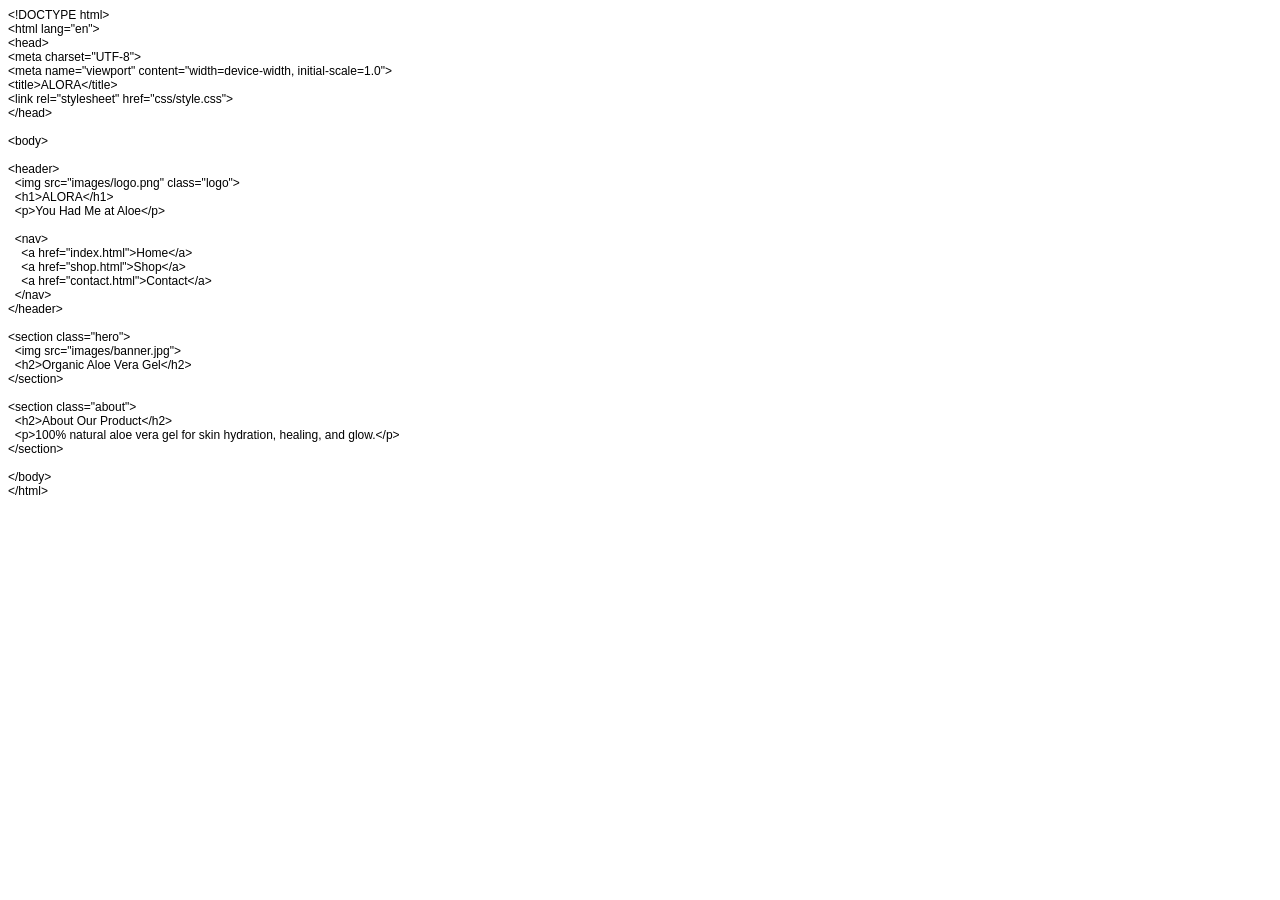
<file: index.html>
<!DOCTYPE html PUBLIC "-//W3C//DTD HTML 4.01//EN" "http://www.w3.org/TR/html4/strict.dtd">
<html>
<head>
  <meta http-equiv="Content-Type" content="text/html; charset=utf-8">
  <meta http-equiv="Content-Style-Type" content="text/css">
  <title></title>
  <meta name="Generator" content="Cocoa HTML Writer">
  <meta name="CocoaVersion" content="2575.7">
  <style type="text/css">
    p.p1 {margin: 0.0px 0.0px 0.0px 0.0px; font: 12.0px Helvetica}
    p.p2 {margin: 0.0px 0.0px 0.0px 0.0px; font: 12.0px Helvetica; min-height: 14.0px}
  </style>
</head>
<body>
<p class="p1">&lt;!DOCTYPE html&gt;</p>
<p class="p1">&lt;html lang="en"&gt;</p>
<p class="p1">&lt;head&gt;</p>
<p class="p1">&lt;meta charset="UTF-8"&gt;</p>
<p class="p1">&lt;meta name="viewport" content="width=device-width, initial-scale=1.0"&gt;</p>
<p class="p1">&lt;title&gt;ALORA&lt;/title&gt;</p>
<p class="p1">&lt;link rel="stylesheet" href="css/style.css"&gt;</p>
<p class="p1">&lt;/head&gt;</p>
<p class="p2"><br></p>
<p class="p1">&lt;body&gt;</p>
<p class="p2"><br></p>
<p class="p1">&lt;header&gt;</p>
<p class="p1"><span class="Apple-converted-space">  </span>&lt;img src="images/logo.png" class="logo"&gt;</p>
<p class="p1"><span class="Apple-converted-space">  </span>&lt;h1&gt;ALORA&lt;/h1&gt;</p>
<p class="p1"><span class="Apple-converted-space">  </span>&lt;p&gt;You Had Me at Aloe&lt;/p&gt;</p>
<p class="p2"><br></p>
<p class="p1"><span class="Apple-converted-space">  </span>&lt;nav&gt;</p>
<p class="p1"><span class="Apple-converted-space">    </span>&lt;a href="index.html"&gt;Home&lt;/a&gt;</p>
<p class="p1"><span class="Apple-converted-space">    </span>&lt;a href="shop.html"&gt;Shop&lt;/a&gt;</p>
<p class="p1"><span class="Apple-converted-space">    </span>&lt;a href="contact.html"&gt;Contact&lt;/a&gt;</p>
<p class="p1"><span class="Apple-converted-space">  </span>&lt;/nav&gt;</p>
<p class="p1">&lt;/header&gt;</p>
<p class="p2"><br></p>
<p class="p1">&lt;section class="hero"&gt;</p>
<p class="p1"><span class="Apple-converted-space">  </span>&lt;img src="images/banner.jpg"&gt;</p>
<p class="p1"><span class="Apple-converted-space">  </span>&lt;h2&gt;Organic Aloe Vera Gel&lt;/h2&gt;</p>
<p class="p1">&lt;/section&gt;</p>
<p class="p2"><br></p>
<p class="p1">&lt;section class="about"&gt;</p>
<p class="p1"><span class="Apple-converted-space">  </span>&lt;h2&gt;About Our Product&lt;/h2&gt;</p>
<p class="p1"><span class="Apple-converted-space">  </span>&lt;p&gt;100% natural aloe vera gel for skin hydration, healing, and glow.&lt;/p&gt;</p>
<p class="p1">&lt;/section&gt;</p>
<p class="p2"><br></p>
<p class="p1">&lt;/body&gt;</p>
<p class="p1">&lt;/html&gt;</p>
</body>
</html>
</file>
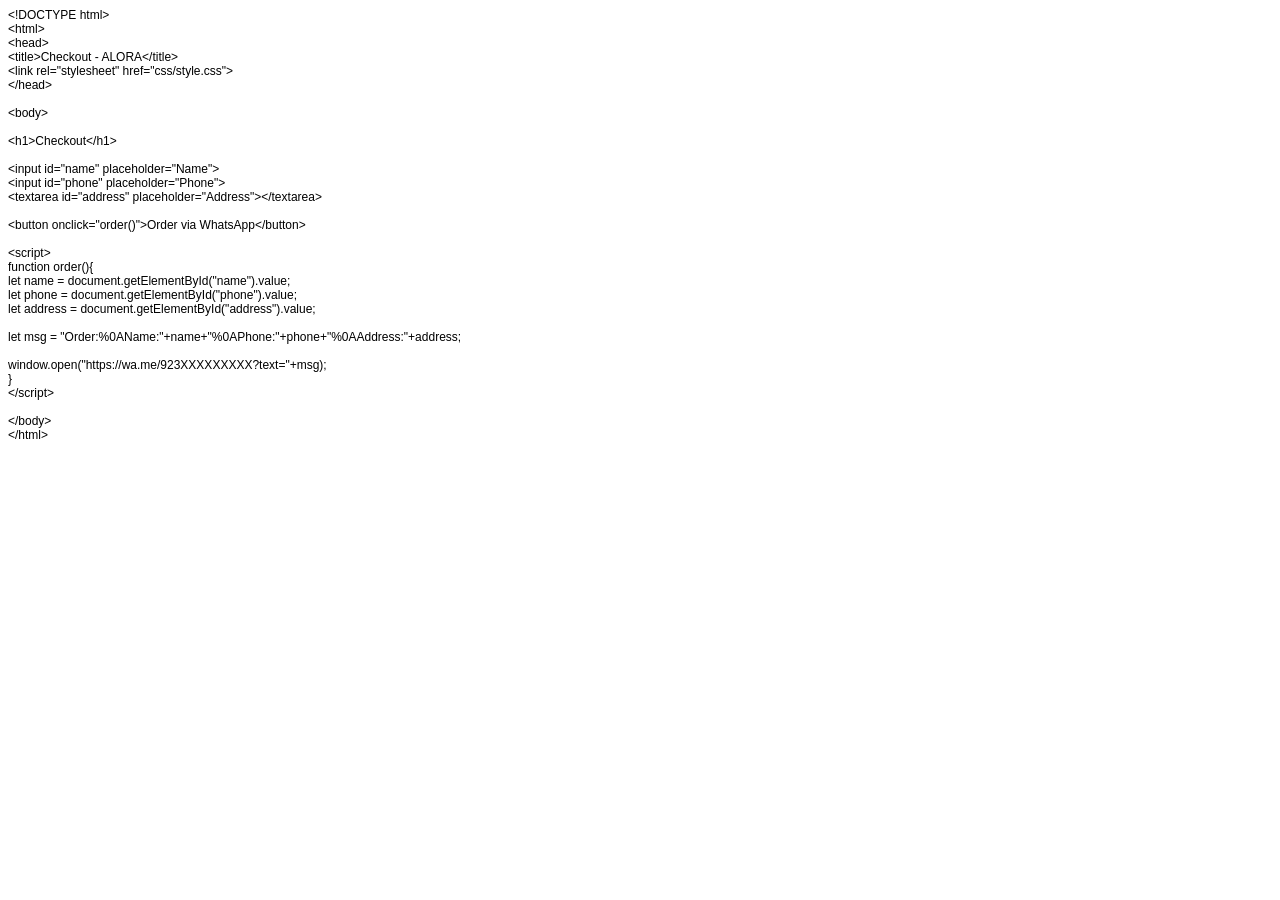
<file: contact.html>
<!DOCTYPE html PUBLIC "-//W3C//DTD HTML 4.01//EN" "http://www.w3.org/TR/html4/strict.dtd">
<html>
<head>
  <meta http-equiv="Content-Type" content="text/html; charset=utf-8">
  <meta http-equiv="Content-Style-Type" content="text/css">
  <title></title>
  <meta name="Generator" content="Cocoa HTML Writer">
  <meta name="CocoaVersion" content="2575.7">
  <style type="text/css">
    p.p1 {margin: 0.0px 0.0px 0.0px 0.0px; font: 12.0px Helvetica}
    p.p2 {margin: 0.0px 0.0px 0.0px 0.0px; font: 12.0px Helvetica; min-height: 14.0px}
  </style>
</head>
<body>
<p class="p1">&lt;!DOCTYPE html&gt;</p>
<p class="p1">&lt;html&gt;</p>
<p class="p1">&lt;head&gt;</p>
<p class="p1">&lt;title&gt;Checkout - ALORA&lt;/title&gt;</p>
<p class="p1">&lt;link rel="stylesheet" href="css/style.css"&gt;</p>
<p class="p1">&lt;/head&gt;</p>
<p class="p2"><br></p>
<p class="p1">&lt;body&gt;</p>
<p class="p2"><br></p>
<p class="p1">&lt;h1&gt;Checkout&lt;/h1&gt;</p>
<p class="p2"><br></p>
<p class="p1">&lt;input id="name" placeholder="Name"&gt;</p>
<p class="p1">&lt;input id="phone" placeholder="Phone"&gt;</p>
<p class="p1">&lt;textarea id="address" placeholder="Address"&gt;&lt;/textarea&gt;</p>
<p class="p2"><br></p>
<p class="p1">&lt;button onclick="order()"&gt;Order via WhatsApp&lt;/button&gt;</p>
<p class="p2"><br></p>
<p class="p1">&lt;script&gt;</p>
<p class="p1">function order(){</p>
<p class="p1">let name = document.getElementById("name").value;</p>
<p class="p1">let phone = document.getElementById("phone").value;</p>
<p class="p1">let address = document.getElementById("address").value;</p>
<p class="p2"><br></p>
<p class="p1">let msg = "Order:%0AName:"+name+"%0APhone:"+phone+"%0AAddress:"+address;</p>
<p class="p2"><br></p>
<p class="p1">window.open("https://wa.me/923XXXXXXXXX?text="+msg);</p>
<p class="p1">}</p>
<p class="p1">&lt;/script&gt;</p>
<p class="p2"><br></p>
<p class="p1">&lt;/body&gt;</p>
<p class="p1">&lt;/html&gt;</p>
</body>
</html>
</file>
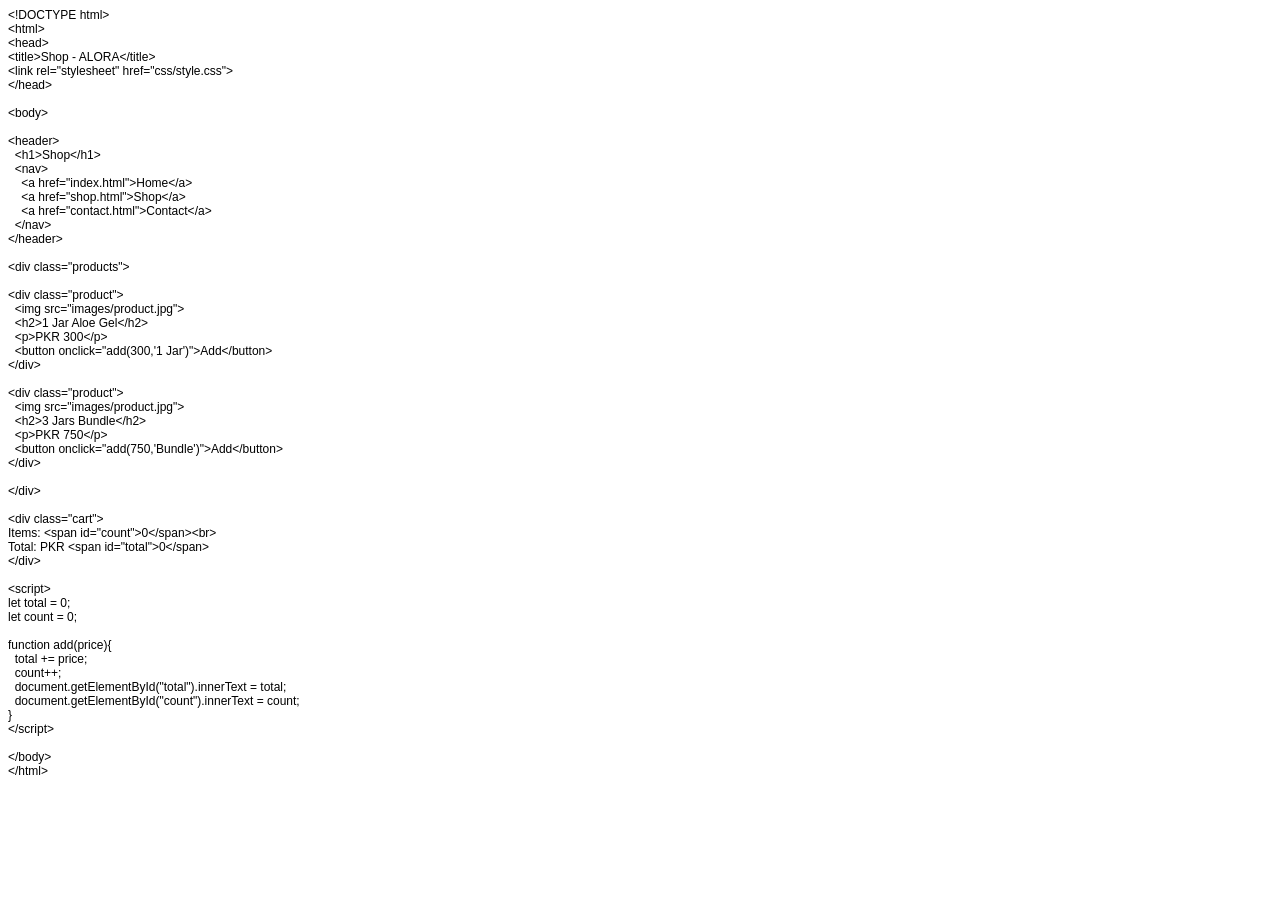
<file: shop.html>
<!DOCTYPE html PUBLIC "-//W3C//DTD HTML 4.01//EN" "http://www.w3.org/TR/html4/strict.dtd">
<html>
<head>
  <meta http-equiv="Content-Type" content="text/html; charset=utf-8">
  <meta http-equiv="Content-Style-Type" content="text/css">
  <title></title>
  <meta name="Generator" content="Cocoa HTML Writer">
  <meta name="CocoaVersion" content="2575.7">
  <style type="text/css">
    p.p1 {margin: 0.0px 0.0px 0.0px 0.0px; font: 12.0px Helvetica}
    p.p2 {margin: 0.0px 0.0px 0.0px 0.0px; font: 12.0px Helvetica; min-height: 14.0px}
  </style>
</head>
<body>
<p class="p1">&lt;!DOCTYPE html&gt;</p>
<p class="p1">&lt;html&gt;</p>
<p class="p1">&lt;head&gt;</p>
<p class="p1">&lt;title&gt;Shop - ALORA&lt;/title&gt;</p>
<p class="p1">&lt;link rel="stylesheet" href="css/style.css"&gt;</p>
<p class="p1">&lt;/head&gt;</p>
<p class="p2"><br></p>
<p class="p1">&lt;body&gt;</p>
<p class="p2"><br></p>
<p class="p1">&lt;header&gt;</p>
<p class="p1"><span class="Apple-converted-space">  </span>&lt;h1&gt;Shop&lt;/h1&gt;</p>
<p class="p1"><span class="Apple-converted-space">  </span>&lt;nav&gt;</p>
<p class="p1"><span class="Apple-converted-space">    </span>&lt;a href="index.html"&gt;Home&lt;/a&gt;</p>
<p class="p1"><span class="Apple-converted-space">    </span>&lt;a href="shop.html"&gt;Shop&lt;/a&gt;</p>
<p class="p1"><span class="Apple-converted-space">    </span>&lt;a href="contact.html"&gt;Contact&lt;/a&gt;</p>
<p class="p1"><span class="Apple-converted-space">  </span>&lt;/nav&gt;</p>
<p class="p1">&lt;/header&gt;</p>
<p class="p2"><br></p>
<p class="p1">&lt;div class="products"&gt;</p>
<p class="p2"><br></p>
<p class="p1">&lt;div class="product"&gt;</p>
<p class="p1"><span class="Apple-converted-space">  </span>&lt;img src="images/product.jpg"&gt;</p>
<p class="p1"><span class="Apple-converted-space">  </span>&lt;h2&gt;1 Jar Aloe Gel&lt;/h2&gt;</p>
<p class="p1"><span class="Apple-converted-space">  </span>&lt;p&gt;PKR 300&lt;/p&gt;</p>
<p class="p1"><span class="Apple-converted-space">  </span>&lt;button onclick="add(300,'1 Jar')"&gt;Add&lt;/button&gt;</p>
<p class="p1">&lt;/div&gt;</p>
<p class="p2"><br></p>
<p class="p1">&lt;div class="product"&gt;</p>
<p class="p1"><span class="Apple-converted-space">  </span>&lt;img src="images/product.jpg"&gt;</p>
<p class="p1"><span class="Apple-converted-space">  </span>&lt;h2&gt;3 Jars Bundle&lt;/h2&gt;</p>
<p class="p1"><span class="Apple-converted-space">  </span>&lt;p&gt;PKR 750&lt;/p&gt;</p>
<p class="p1"><span class="Apple-converted-space">  </span>&lt;button onclick="add(750,'Bundle')"&gt;Add&lt;/button&gt;</p>
<p class="p1">&lt;/div&gt;</p>
<p class="p2"><br></p>
<p class="p1">&lt;/div&gt;</p>
<p class="p2"><br></p>
<p class="p1">&lt;div class="cart"&gt;</p>
<p class="p1">Items: &lt;span id="count"&gt;0&lt;/span&gt;&lt;br&gt;</p>
<p class="p1">Total: PKR &lt;span id="total"&gt;0&lt;/span&gt;</p>
<p class="p1">&lt;/div&gt;</p>
<p class="p2"><br></p>
<p class="p1">&lt;script&gt;</p>
<p class="p1">let total = 0;</p>
<p class="p1">let count = 0;</p>
<p class="p2"><br></p>
<p class="p1">function add(price){</p>
<p class="p1"><span class="Apple-converted-space">  </span>total += price;</p>
<p class="p1"><span class="Apple-converted-space">  </span>count++;</p>
<p class="p1"><span class="Apple-converted-space">  </span>document.getElementById("total").innerText = total;</p>
<p class="p1"><span class="Apple-converted-space">  </span>document.getElementById("count").innerText = count;</p>
<p class="p1">}</p>
<p class="p1">&lt;/script&gt;</p>
<p class="p2"><br></p>
<p class="p1">&lt;/body&gt;</p>
<p class="p1">&lt;/html&gt;</p>
</body>
</html>
</file>
